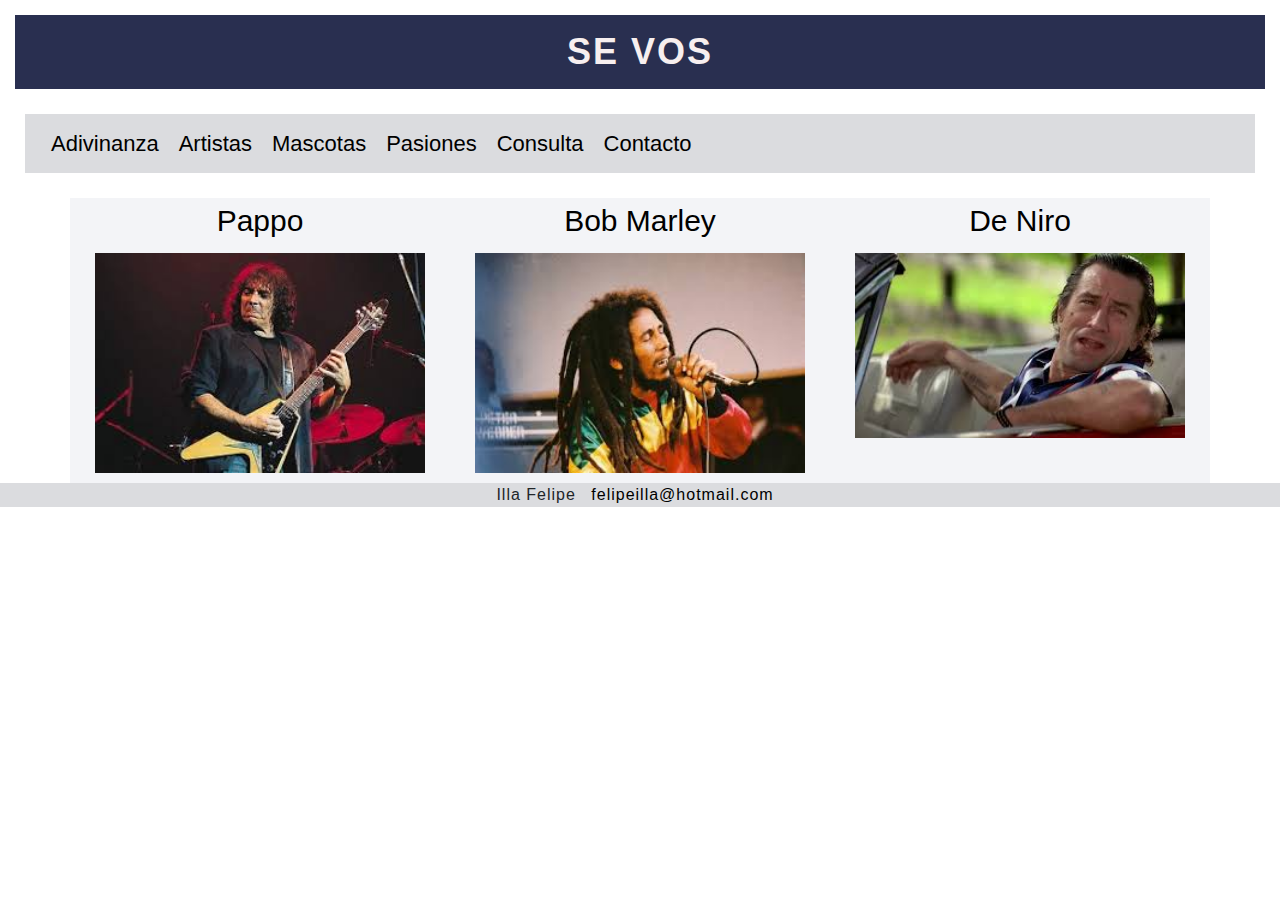
<file: artistas.html>
<!DOCTYPE html>
<html lang="es">

<head>
    <meta charset="UTF-8">
    <meta name="viewport" content="width=device-width, initial-scale=1.0;">
    <link rel="stylesheet" href="css/estilo.css">
    <link rel="stylesheet" href="https://stackpath.bootstrapcdn.com/bootstrap/4.5.2/css/bootstrap.min.css"
        integrity="sha384-JcKb8q3iqJ61gNV9KGb8thSsNjpSL0n8PARn9HuZOnIxN0hoP+VmmDGMN5t9UJ0Z" crossorigin="anonymous">

    <title>De Aqui</title>

    <style>
        img {
            width: 100%;
            height: auto;
            max-height: 500px;
            padding: 10px;
        }
    </style>
</head>

<body>
    <header> SE VOS </header>
    <nav class="navbar navbar-expand-md ">

        <a class="nav-item" href="index.html">Adivinanza</a>
        <a class="nav-item" href="artistas.html">Artistas</a>
        <a class="nav-item" href="mascotas.html">Mascotas</a>
        <a class="nav-item" href="pasiones.html">Pasiones</a>
        <a class="nav-item" href="consulta.html">Consulta</a>
        <a class="nav-item" href="#contacto">Contacto</a>

    </nav>
    <section>

        <div class="container-lg"> 
            <div class="row">

                <div class="col-md" style="text-align-last: center;font-size: 30px;">
                    Pappo
                </div>
                <div class="col-md" style="text-align-last: center;font-size: 30px;">
                    Bob Marley
                </div>
                <div class="col-md" style="text-align-last: center;font-size: 30px;">
                    De Niro
                </div>

            </div>

            <div class="row">
                <div class="col-md">
                    <img src="images/pappo.jpeg" alt="El ROCK">
                </div>
                <div class="col-md">
                    <img src="images/bobmarley.jpeg" alt="El Reggae">
                </div>
                <div class="col-md">
                    <img src="images/deniro.jpeg" alt="La Actuación">                    
                </div>
            </div>

        </div>
    </section>
    <footer >Illa Felipe
        <a name="contacto" href="mailto:felipeilla@hotmail.com">felipeilla@hotmail.com</a></footer>
</body>

</html>
</file>
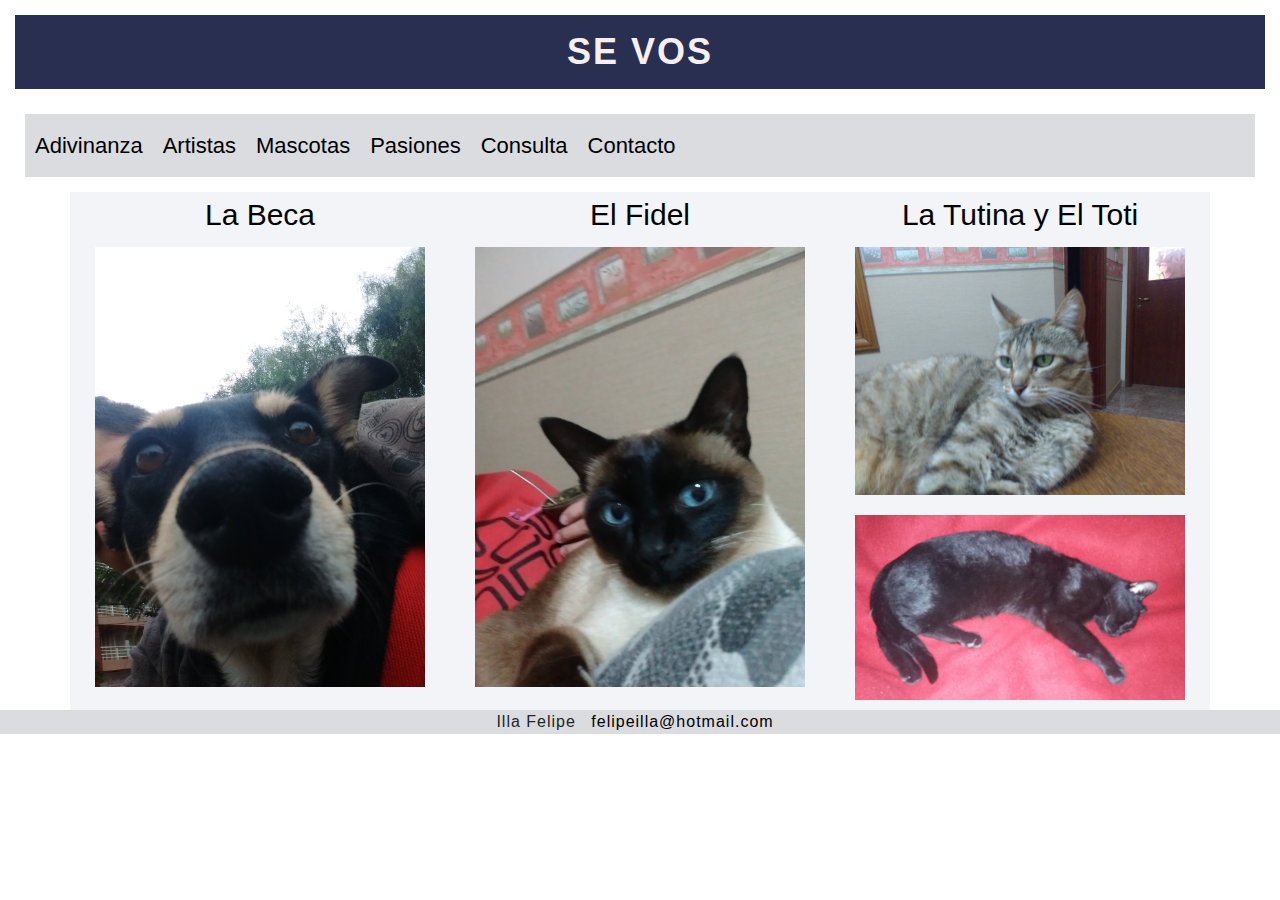
<file: mascotas.html>
<!DOCTYPE html>
<html lang="es">

<head>
    <meta charset="UTF-8">
    <meta name="viewport" content="width=device-width, initial-scale=1.0;">
    <link rel="stylesheet" href="css/estilo.css">
    <link rel="stylesheet" href="https://stackpath.bootstrapcdn.com/bootstrap/4.5.2/css/bootstrap.min.css"
        integrity="sha384-JcKb8q3iqJ61gNV9KGb8thSsNjpSL0n8PARn9HuZOnIxN0hoP+VmmDGMN5t9UJ0Z" crossorigin="anonymous">

    <title>De Aqui</title>

    <style>
        img {
            width: 100%;
            height: auto;
            max-height: 500px;
            padding: 10px;
        }
    </style>
</head>

<!--body style="background-color: rgb(252, 247, 181);"-->
<body>
    <header> SE VOS </header>
    <nav class="nav">

        <a href="index.html">Adivinanza</a>
        <a href="artistas.html">Artistas</a>
        <a href="mascotas.html">Mascotas</a>
        <a href="pasiones.html">Pasiones</a>
        <a href="consulta.html">Consulta</a>
        <a href="#contacto">Contacto</a>

    </nav>
    <section>

        <div class="container-lg">

            <div class="row">

                <div class="col-md" style="text-align-last: center;font-size: 30px;">
                    La Beca
                </div>
                <div class="col-md" style="text-align-last: center;font-size: 30px;">
                    El Fidel
                </div>
                <div class="col-md" style="text-align-last: center;font-size: 30px;">
                    La Tutina y El Toti
                </div>

            </div>

            <div class="row">
                <div class="col-md">
                    <img src="images/beca.jpg" alt="Aca iría la perrita">
                </div>
                <div class="col-md">
                    <img src="images/fidel.jpg" alt="El gato">
                </div>
                <div class="col-md">
                    <img src="images/tutina.jpg" alt="La gata">
                    <img src="images/totito.jpeg" alt="La gata">
                </div>
            </div>

        </div>
    </section>
    <footer>Illa Felipe
        <a name="contacto" href="mailto:felipeilla@hotmail.com">felipeilla@hotmail.com</a></footer>
</body>

</html>
</file>
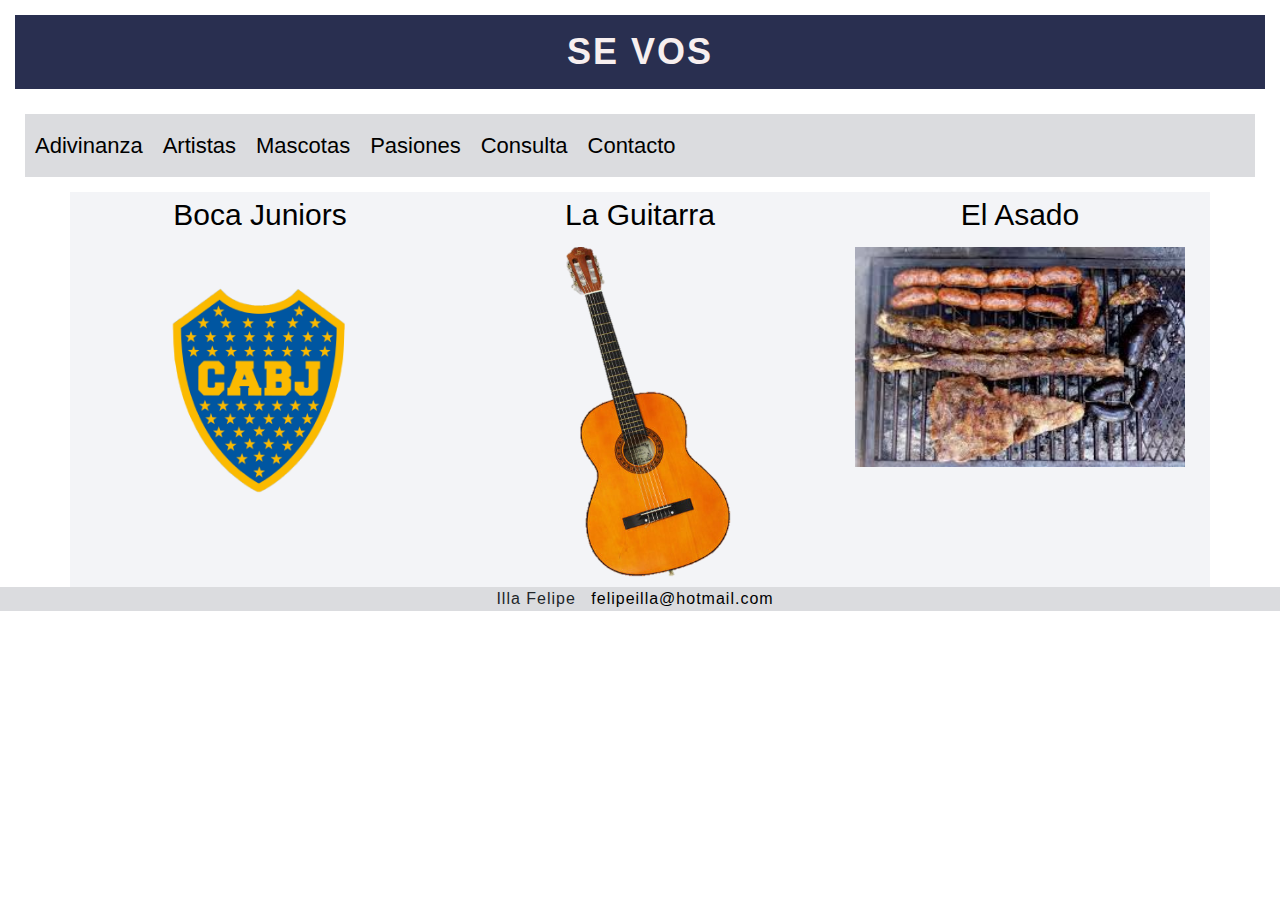
<file: pasiones.html>
<!DOCTYPE html>
<html lang="es">

<head>
    <meta charset="UTF-8">
    <meta name="viewport" content="width=device-width, initial-scale=1.0;">
    <link rel="stylesheet" href="css/estilo.css">
    <link rel="stylesheet" href="https://stackpath.bootstrapcdn.com/bootstrap/4.5.2/css/bootstrap.min.css"
        integrity="sha384-JcKb8q3iqJ61gNV9KGb8thSsNjpSL0n8PARn9HuZOnIxN0hoP+VmmDGMN5t9UJ0Z" crossorigin="anonymous">

    <title>De Aqui</title>

    <style>
        img {
            width: 100%;
            height: auto;
            max-height: 500px;
            padding: 10px;
        }
    </style>
</head>

<body>
    <header> SE VOS </header>
    <nav class="nav">

        <a href="index.html">Adivinanza</a>
        <a href="artistas.html">Artistas</a>
        <a href="mascotas.html">Mascotas</a>
        <a href="pasiones.html">Pasiones</a>
        <a href="consulta.html">Consulta</a>
        <a href="#contacto">Contacto</a>

    </nav>
    <section>

        <div class="container-lg">

            <div class="row">
                <div class="col-md" style="text-align-last: center;font-size: 30px;">
                    <a href="https://www.bocajuniors.com.ar/">Boca Juniors</a>
                </div>
                <div class="col-md" style="text-align-last: center;font-size: 30px;">
                    La Guitarra
                </div>
                <div class="col-md" style="text-align-last: center;font-size: 30px;">
                    El Asado
                </div>
            </div>

            <div class="row">
                <div class="col-md">
                    <img style="align-content: center;" src="images/FAVPNG_boca-juniors-superliga-argentina-de-fútbol-dream-league-soccer-club-atlético-river-plate-fifa-18_v0Jvj9ZW.png" alt="BOCA DE MI VIDA">
                </div>
                <div class="col-md">
                    <img src="images/guitarra.png" alt="La musica">
                </div>
                <div class="col-md">
                    <img src="images/asado.jpeg" alt="Compartir">
                </div>
            </div>

        </div>
    </section>
    <footer >Illa Felipe
        <a name="contacto" href="mailto:felipeilla@hotmail.com">felipeilla@hotmail.com</a></footer>
</body>

</html>
</file>
<file: css/estilo.css>
html body{
    background-color: rgb(255, 255, 255);
}

header{
    color: rgb(247, 239, 239);
    background-color: rgb(41, 47, 80);
    font-size: 36px;
    letter-spacing: 2px;
    text-align: center; 
    padding: 10px;
    margin: 15px;
    font-weight:bolder;
    font: sans-serif;
}

.container-lg{
    background-color: rgb(243, 244, 247);
    color: black;
    margin-top: 15px;
}

nav{
    background-color: rgb(219, 220, 223);
    margin: 25px;
    font-size: 22px;
    padding: 10px;
}

html a{
    color: black;
    padding: 5px 10px 5px 10px;
}

footer{
    background-color:rgb(219, 220, 223);
    text-align: center;
    position: static;
    letter-spacing: 1px;
    bottom: 0;
    width: 100%;
}
</file>
